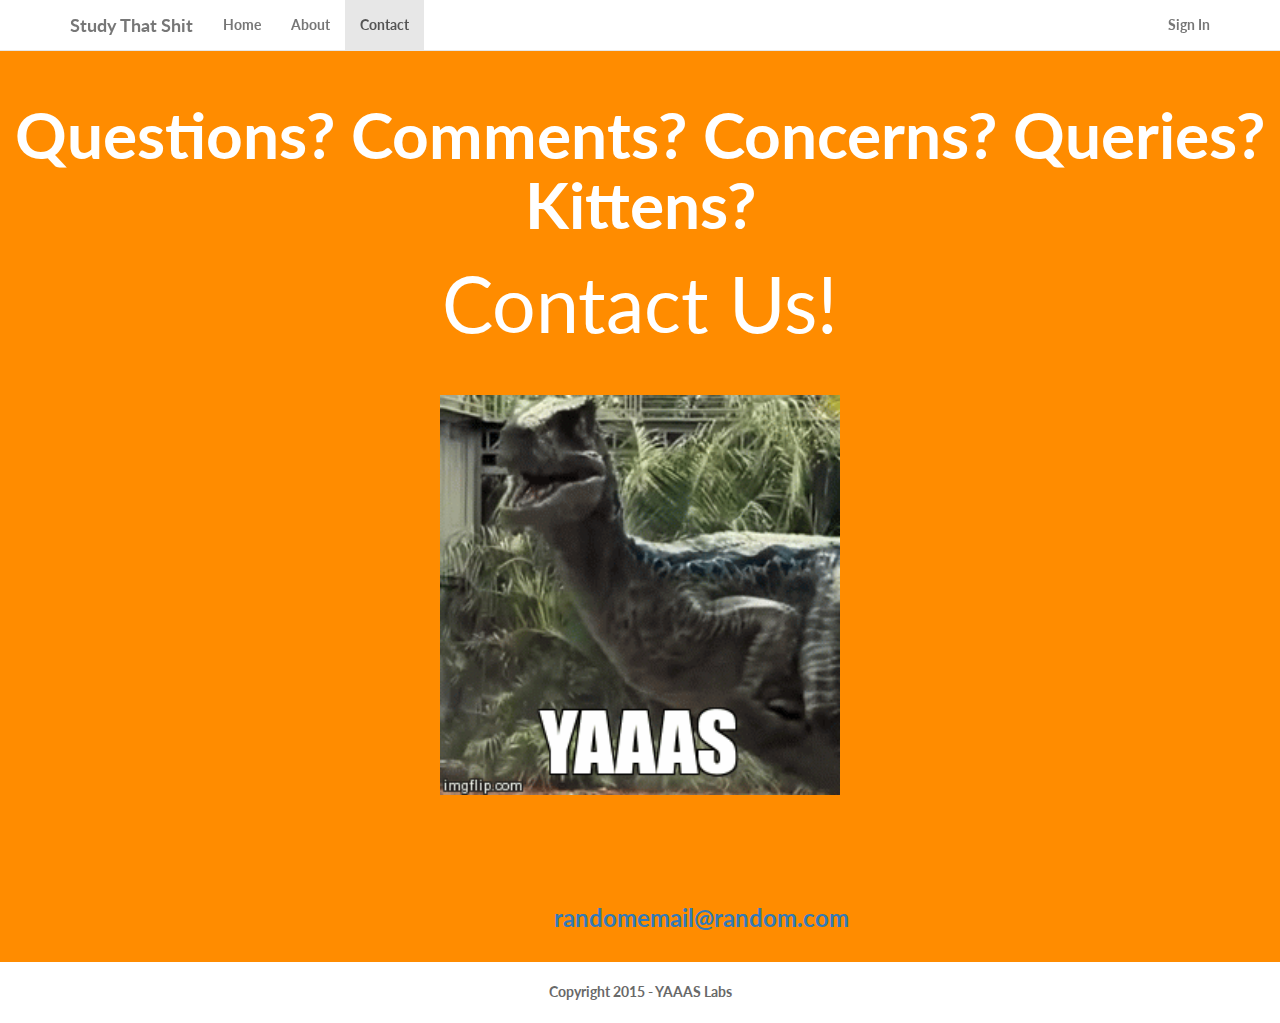
<file: contact.html>
<!DOCTYPE html>
<html lang="en">

<head>

    <meta charset="utf-8">
    <meta http-equiv="X-UA-Compatible" content="IE=edge">
    <meta name="viewport" content="width=device-width, initial-scale=1">
    <meta name="description" content="">
    <meta name="author" content="">

    <title>Brouze | Contact Us</title>

    <!-- Bootstrap Core CSS -->
    <link href="css/bootstrap.min.css" rel="stylesheet">

    <!-- Custom CSS -->
    <link href="css/contact-page.css" rel="stylesheet">
 

    <!-- Custom Fonts -->
    <link href="font-awesome/css/font-awesome.min.css" rel="stylesheet" type="text/css">
    <link href='http://fonts.googleapis.com/css?family=Lato:300,400,700' rel='stylesheet' type='text/css'>

    <!-- HTML5 Shim and Respond.js IE8 support of HTML5 elements and media queries -->
    <!-- WARNING: Respond.js doesn't work if you view the page via file:// -->
    <!--[if lt IE 9]>
        <script src="https://oss.maxcdn.com/libs/html5shiv/3.7.0/html5shiv.js"></script>
        <script src="https://oss.maxcdn.com/libs/respond.js/1.4.2/respond.min.js"></script>
    <![endif]-->

</head>

<body>

    <!-- Fixed navbar -->
    <nav class="navbar navbar-default navbar-fixed-top">
        <div class="container">
            <div class="navbar-header">
                <button type="button" class="navbar-toggle collapsed" data-toggle="collapse" data-target="#navbar" aria-expanded="false" aria-controls="navbar">
                    <span class="sr-only">Toggle navigation</span>
                    <span class="icon-bar"></span>
                    <span class="icon-bar"></span>
                    <span class="icon-bar"></span>
                </button>
                <a class="navbar-brand" href="index.html">Study That Shit</a>
            </div>
            <div id="navbar" class="navbar-collapse collapse">
                <ul class="nav navbar-nav">
                    <li ><a href="index.html">Home</a></li>
                    <li><a href="about.html">About</a></li>
                    <!-- replace EMAILADDRESS with the email address -->
                    <li class="active"><a href="contact.html">Contact</a></li>
                </ul>
                <ul class="nav navbar-nav navbar-right">
                    <li><a href="../navbar-static-top/"><b>Sign In</b></a></li>

                </ul>
            </div>
            <!--/.nav-collapse -->
        </div>
    </nav>

    <!--Content-->
    <div id="title" class="container">
        <h2>Questions? Comments? Concerns? Queries? Kittens?</h2>
        
        <h3>Contact Us!</h3>
        <div id="gif">
         <a target="blank" href="https://www.youtube.com/watch?v=emA-IK2RcKY"><img src="img/yaas.gif"></a>
        </div>
        
    </div>
   
    
    
    <div class="container" id="email">
        <h3>Email us at <a href="mailto:someone@example.com?Subject=Hello%20again" target="_top">randomemail@random.com</a></h3>
    </div>
    
    <div class="foot">
        <h5>Copyright 2015 - YAAAS Labs</h5>
    </div>
    
  




    <!-- jQuery -->
    <script src="js/jquery.js"></script>

    <!-- Bootstrap Core JavaScript -->
    <script src="js/bootstrap.min.js"></script>

</body>

</html>
</file>
<file: css/contact-page.css>
body{
    width: 100%;
    height: 100%;
    overflow-x: hidden;
    font-weight: 400;
    margin-top: 50px;

}

body,
h1,
h2,
h3,
h4,
h5,
h6 {
    font-family: "Lato", "Helvetica Neue", Helvetica, Arial, sans-serif;
    font-weight: 700;
}

.topnav {
    font-size: 14px;
}

.lead {
    font-size: 18px;
    font-weight: 400;
}

.intro-header {
    padding-top: 50px;
    /* If you're making other pages, make sure there is 50px of padding to make sure the navbar doesn't overlap content! */
    padding-bottom: 50px;
    text-align: center;
    color: #f8f8f8;
    background: url(../img/intro-bg.jpg) no-repeat center center;
    background-size: cover;
}

.intro-message {
    position: relative;
    padding-top: 20%;
    padding-bottom: 20%;
}

.intro-message > h1 {
    margin: 0;
    text-shadow: 2px 2px 3px rgba(0, 0, 0, 0.6);
    font-size: 5em;
}

.intro-divider {
    width: 400px;
    border-top: 1px solid #f8f8f8;
    border-bottom: 1px solid rgba(0, 0, 0, 0.2);
}

.intro-message > h3 {
    text-shadow: 2px 2px 3px rgba(0, 0, 0, 0.6);
}

@media(max-width:767px) {
    .intro-message {
        padding-bottom: 15%;
    }
    .intro-message > h1 {
        font-size: 3em;
    }
    ul.intro-social-buttons > li {
        display: block;
        margin-bottom: 20px;
        padding: 0;
    }
    ul.intro-social-buttons > li:last-child {
        margin-bottom: 0;
    }
    .intro-divider {
        width: 100%;
    }
}

.network-name {
    text-transform: uppercase;
    font-size: 14px;
    font-weight: 400;
    letter-spacing: 2px;
}

.content-section-a {
    padding: 50px 0;
    background-color: #f8f8f8;
}

.content-section-b {
    padding: 50px 0;
    border-top: 1px solid #e7e7e7;
    border-bottom: 1px solid #e7e7e7;
}

.section-heading {
    margin-bottom: 30px;
}

.section-heading-spacer {
    float: left;
    width: 200px;
    border-top: 3px solid #e7e7e7;
}

.banner {
    padding: 100px 0;
    color: #f8f8f8;
    background: url(../img/banner-bg.jpg) no-repeat center center;
    background-size: cover;
}

.banner h2 {
    margin: 0;
    text-shadow: 2px 2px 3px rgba(0, 0, 0, 0.6);
    font-size: 3em;
}

.banner ul {
    margin-bottom: 0;
}

.banner-social-buttons {
    float: right;
    margin-top: 0;
}

@media(max-width:1199px) {
    ul.banner-social-buttons {
        float: left;
        margin-top: 15px;
    }
}

@media(max-width:767px) {
    .banner h2 {
        margin: 0;
        text-shadow: 2px 2px 3px rgba(0, 0, 0, 0.6);
        font-size: 3em;
    }
    ul.banner-social-buttons > li {
        display: block;
        margin-bottom: 20px;
        padding: 0;
    }
    ul.banner-social-buttons > li:last-child {
        margin-bottom: 0;
    }
}

footer {
    padding: 50px 0;
    background-color: #f8f8f8;
}

p.copyright {
    margin: 15px 0 0;
}

img:hover{
    opacity: 0.7;
}



#title {
    color: white;
    width: 100%;
    padding-top: 30px;
    padding-bottom: 40px;
   text-align: center;
    background-color: darkorange;
}

#title h2 {
    font-size: 5vw;
}

#title h3 {
    font-weight: 400;
    font-size: 6vw;  
}

#gif {
padding-top: 40px;
  text-align: center;  
    padding-bottom: 40px;
}

#gif  img {
  width: 40vw;  
    max-width: 400px;
}

#email {
    color: darkorange;
    width: 100%;
    text-align: center;
    background-color: darkorange;
    padding-top: 10px;
    padding-bottom: 20px;
}


.foot {
    width:100%;
    padding-top: 1%;
    padding-bottom: 1%;
    text-align: center;
    color: dimgray;
    

}

 .navbar {
    background: rgba(255,255,255,0.7);
  }
</file>
